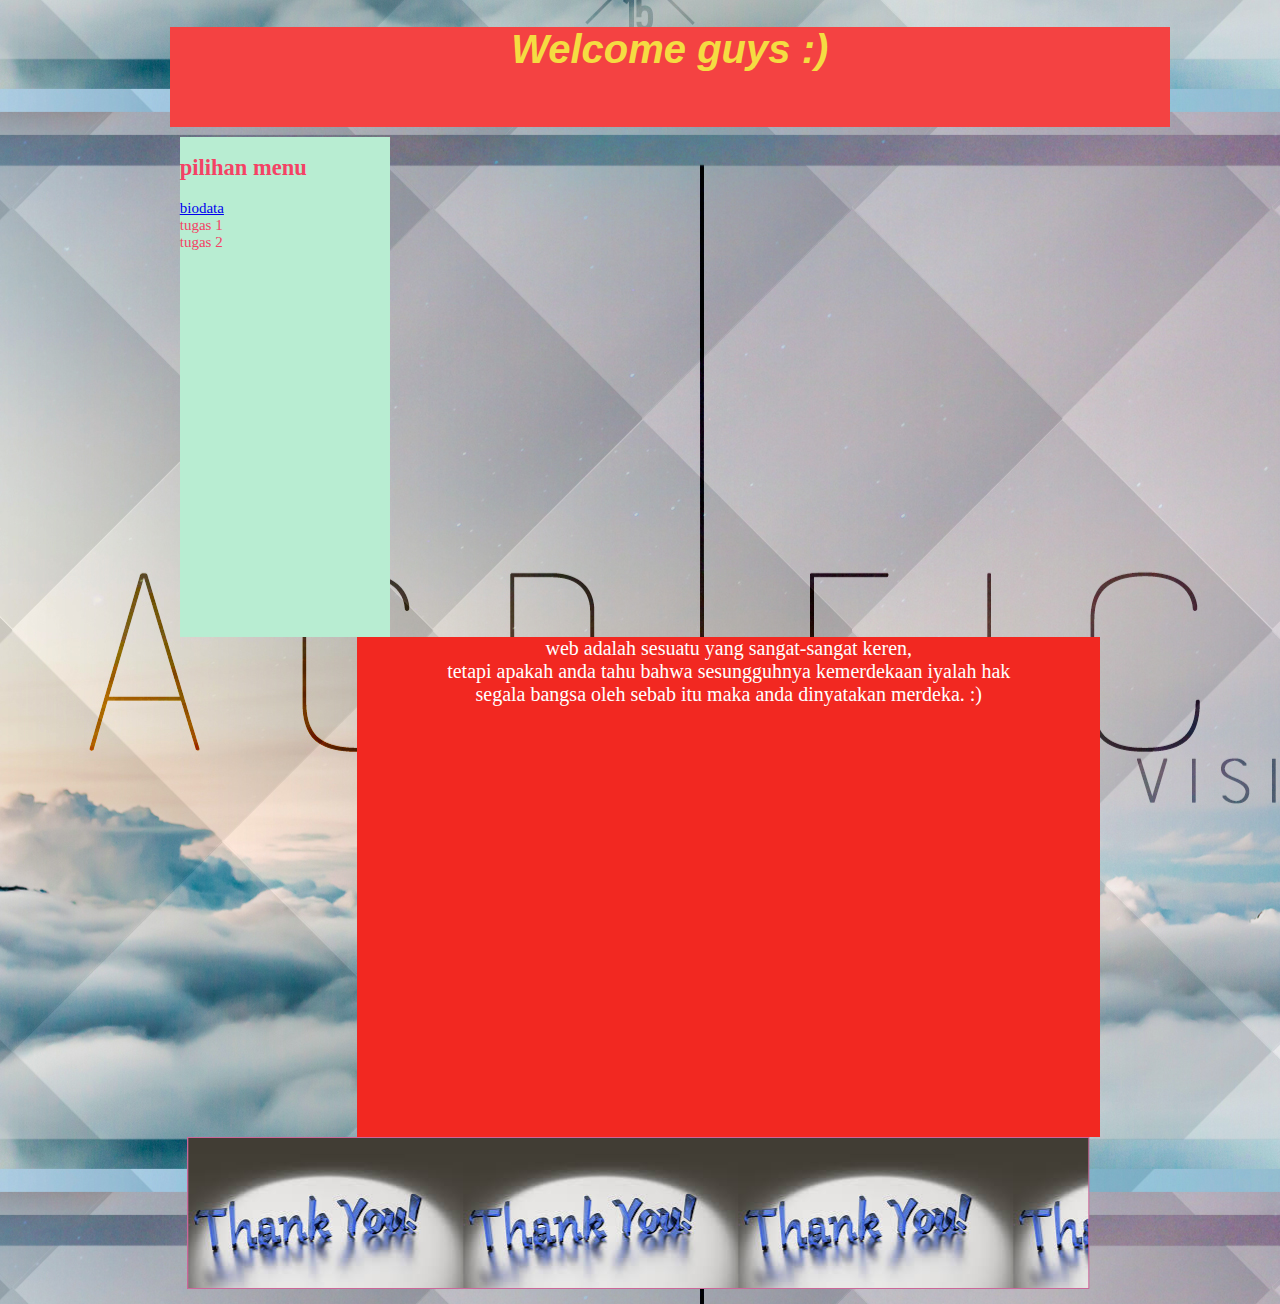
<file: firstweb/index.html>
<!DOCTYPE html>
<html>
  <head>
    <meta charset="utf-8">
    <title></title>
    <link rel="stylesheet" href="styleku.css">
  </head>
  <body>
    <div class="container">

    <div id="batas">
      <div class="containeratas">

    <div id="home">
      <h1>Welcome guys :)</h1>
    </div>
  </div>
  <div class="containerkiri">

    <div id="kiri">
      <h2>pilihan menu</h2>
      <a href="biodata.html"> biodata <br></a>
      tugas 1 <br>
      tugas 2 <br>
    </div>

  </div>
  <div class="containerisi">

<div id="isi">
  web adalah sesuatu yang sangat-sangat keren,<br>
  tetapi apakah anda tahu bahwa sesungguhnya kemerdekaan iyalah hak <br>
  segala bangsa oleh sebab itu maka anda dinyatakan merdeka. :)

</div>
</div>
<div class="containerbawah">
<marquee behavior="alternate">
<div class="wrapper">
<div class="slide-holder">
</div>
</div>
</marquee>
</div>

</div>

</div>
  </body>
</html>
</file>
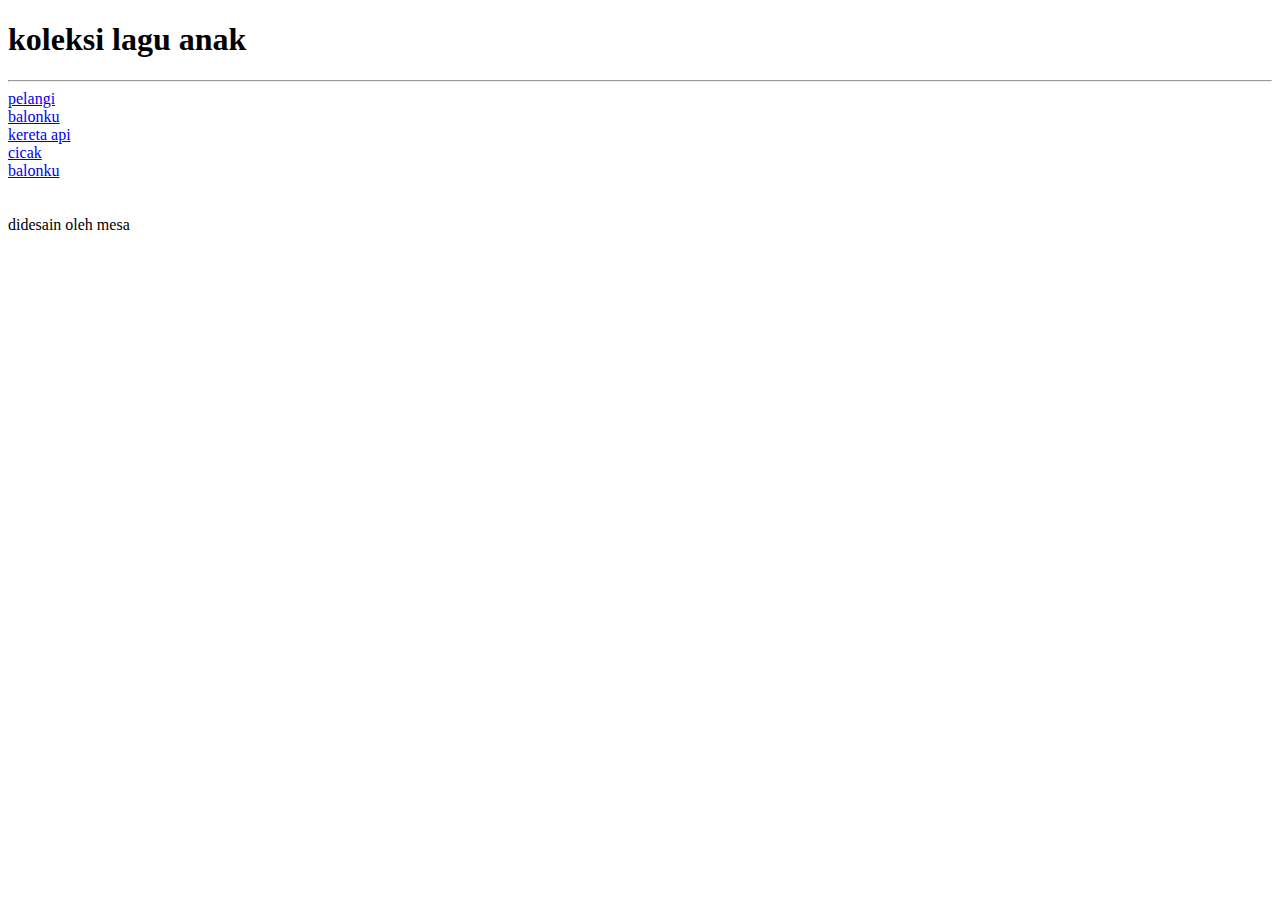
<file: tugas01/index.html>
<!DOCTYPE html>
<html>
  <head>
    <meta charset="utf-8">
    <title>lagu anak</title>
  </head>
  <body>
    <h1>koleksi lagu anak</h1>
    <hr>
    <a href="pelangi.html">pelangi</a> <br>
    <a href="balonku.html">balonku</a> <br>
    <a href="kereta.html">kereta api</a> <br>
    <a href="cicak.html">cicak</a> <br>
    <a href="lihatkebunku.html">balonku</a> <br>
    <br>
    <br>
    didesain oleh mesa



  </body>
</html>
</file>
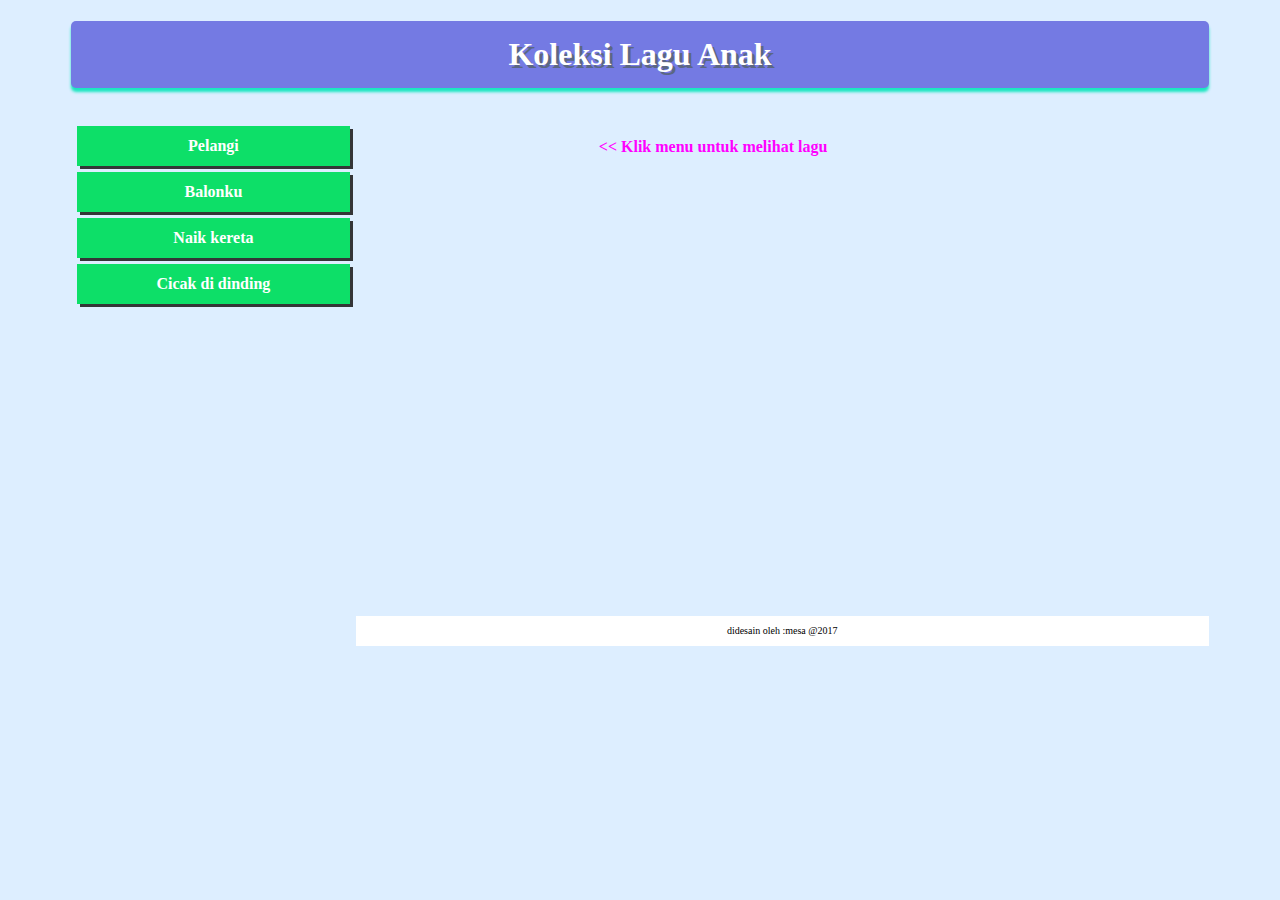
<file: tugas03/index.html>
<!DOCTYPE html>
<html>
  <head>
    <meta charset="utf-8">
    <title>Lagu anak</title>
  <link href="https://fonts.googleapis.com/css?family=Bitter|Bree+Serif|Concert+One|Josefin+Sans|Lora|Merriweather|Playfair+Display" rel="stylesheet">
    <link rel="stylesheet" href="style.css">
    <script type="text/javascript" src="js/jquery-3.2.1.min.js"></script>
  </head>
  <body>
    <div class="container">
      <h1 class="judulutama">Koleksi Lagu Anak</h1>
      <div class="sidemenu">
          <ul class="menu">
              <li> <a href="#" onclick="tampillagu('pelangi1')">Pelangi
                <span id="cpelangi1"></span>
              </a>
            </li>
              <li> <a href="#" onclick="tampillagu('balonku1')">Balonku
                <span id="cbalon1"></span>
              </a>
            </li>
              <li> <a href="#" onclick="tampillagu('naikkeretaapi1')">Naik kereta
                <span id="ckereta1"></span>
              </a>
            </li>
              <li> <a href="#" onclick="tampillagu('cicak1')">Cicak di dinding
                <span id="ckereta1"></span>
              </a>
            </li>
          </ul>
      </div>

      <div id="info">
        &lt;&lt; Klik menu untuk melihat lagu
      </div>
      <p id="date"></p>
    <p id="time"></p>

      <div class="content">
          <div class="bloklagu" id="pelangi1">

            <div class="boxgambar">
              <img class="gambarlagu" src="img/pelangi.jpg">
            </div>

            <h1 class="judullagu">
            <h1 class="pelangi2"> pelangi </h1>


            <p class="tekslagupelangi">
              pelangi-pelangi <br>
              alangka indahmu <br>
              merah-kuning-hijau <br>
              di langit yang biru <br>
              pelukismu agung <br>
              siapa gerangan <br>
              pelangi-pelangi <br>
              ciptaan Tuhan <br>
            </p>
          </div>

          <div class="bloklagu" id="balonku1">
            <div class="boxgambar">
                <img class="gambarlagu" src="img/balonku.jpg" >
            </div>
            <h1 class="judullagu">
              <h1 class="balonku2">balonku</h1>
            <p class="tekslagu">
              Balonku ada lima <br>
              Rupa-rupa warnanya <br>
              hijau-kuning-kelabu <br>
              merah muda dan biru <br>
              meletus balon hijau <br>
              hatiku sangat kacau <br>
              balonku tinggal empat <br>
              kupegang erat-erat <br>
            </p>
          </div>

          <div class="bloklagu" id="naikkeretaapi1">
            <div class="boxgambar">
                <img class="gambarlagu" src="img/naikkereta.jpg">
            </div>
            <h1 class="judullagu">
              <h1 class="naikkeretaapi2">naik kereta api</h1>
            <p class="tekslagu">
              Naik kereta api ... tut ... tut ... tut <br>
              Siapa hendak turut <br>
              Ke Bandung ... Surabaya <br>
              Bolehlah naik dengan percuma <br>
              Ayo temanku lekas naik <br>
              Keretaku tak berhenti lama <br>

              Cepat kretaku jalan ...tut...tut...tut <br>
              Banyak penumpang turut <br>
              K'retaku sudah penat <br>
              Karena beban terlalu berat <br>
              Di sinilah ada stasiun <br>
              Penumpang semua turun <br>
            </p>

          </div>



          <div class="bloklagu" id="cicak1">
            <div class="boxgambar">
                <img class="gambarlagu" src="img/cicak.jpg">
            </div>
            <h1 class="judullagu">
              <h1 class="cicak2">cicak di dinding</h1>
            <p class="tekslagu">
              Cicak-cicak di dinding <br>
              Diam diam merayap <br>
              Datang seekor nyamuk <br>
              Hap ... lalu ditangkap <br>
            </p>
          </div>

      <div id="copyright">
          didesain oleh :mesa @2017
      </div>

    </div>
    <script type="text/javascript" src="js/lagu.js"></script>
  </body>
</html>
</file>
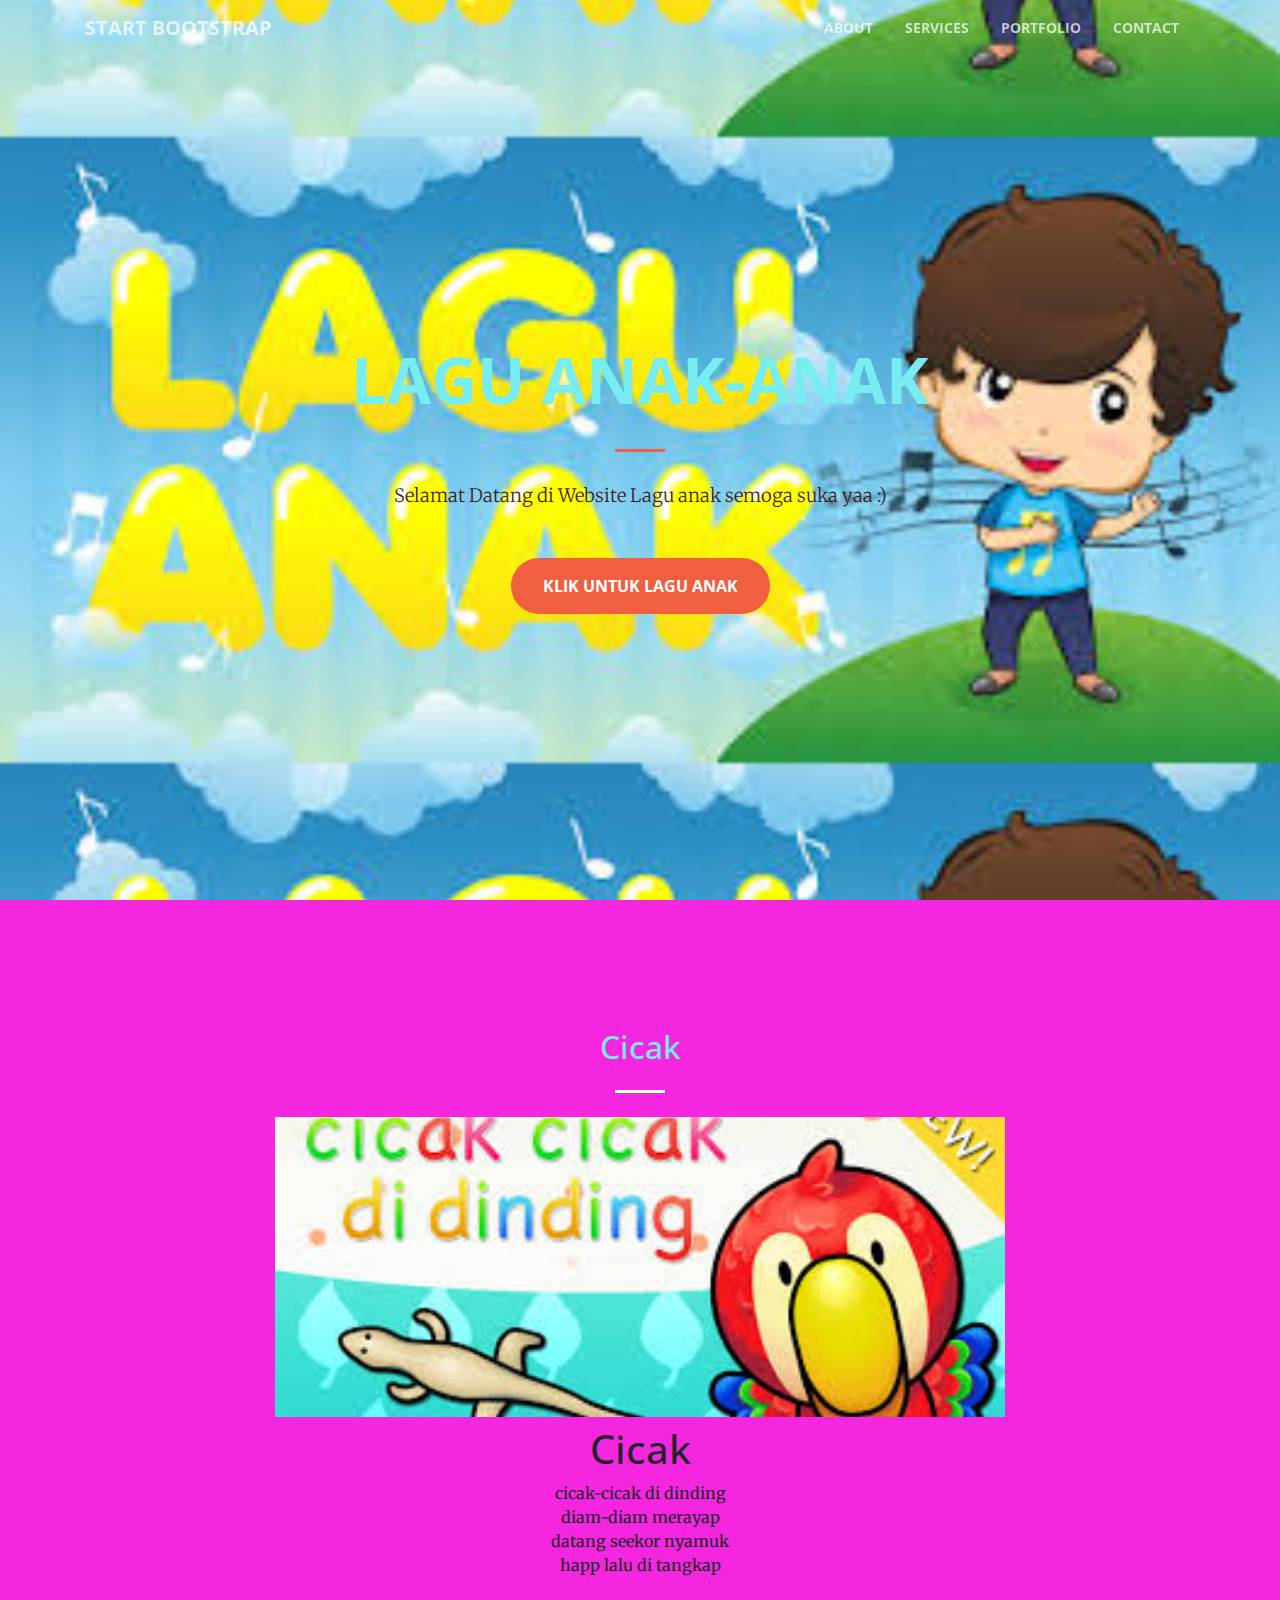
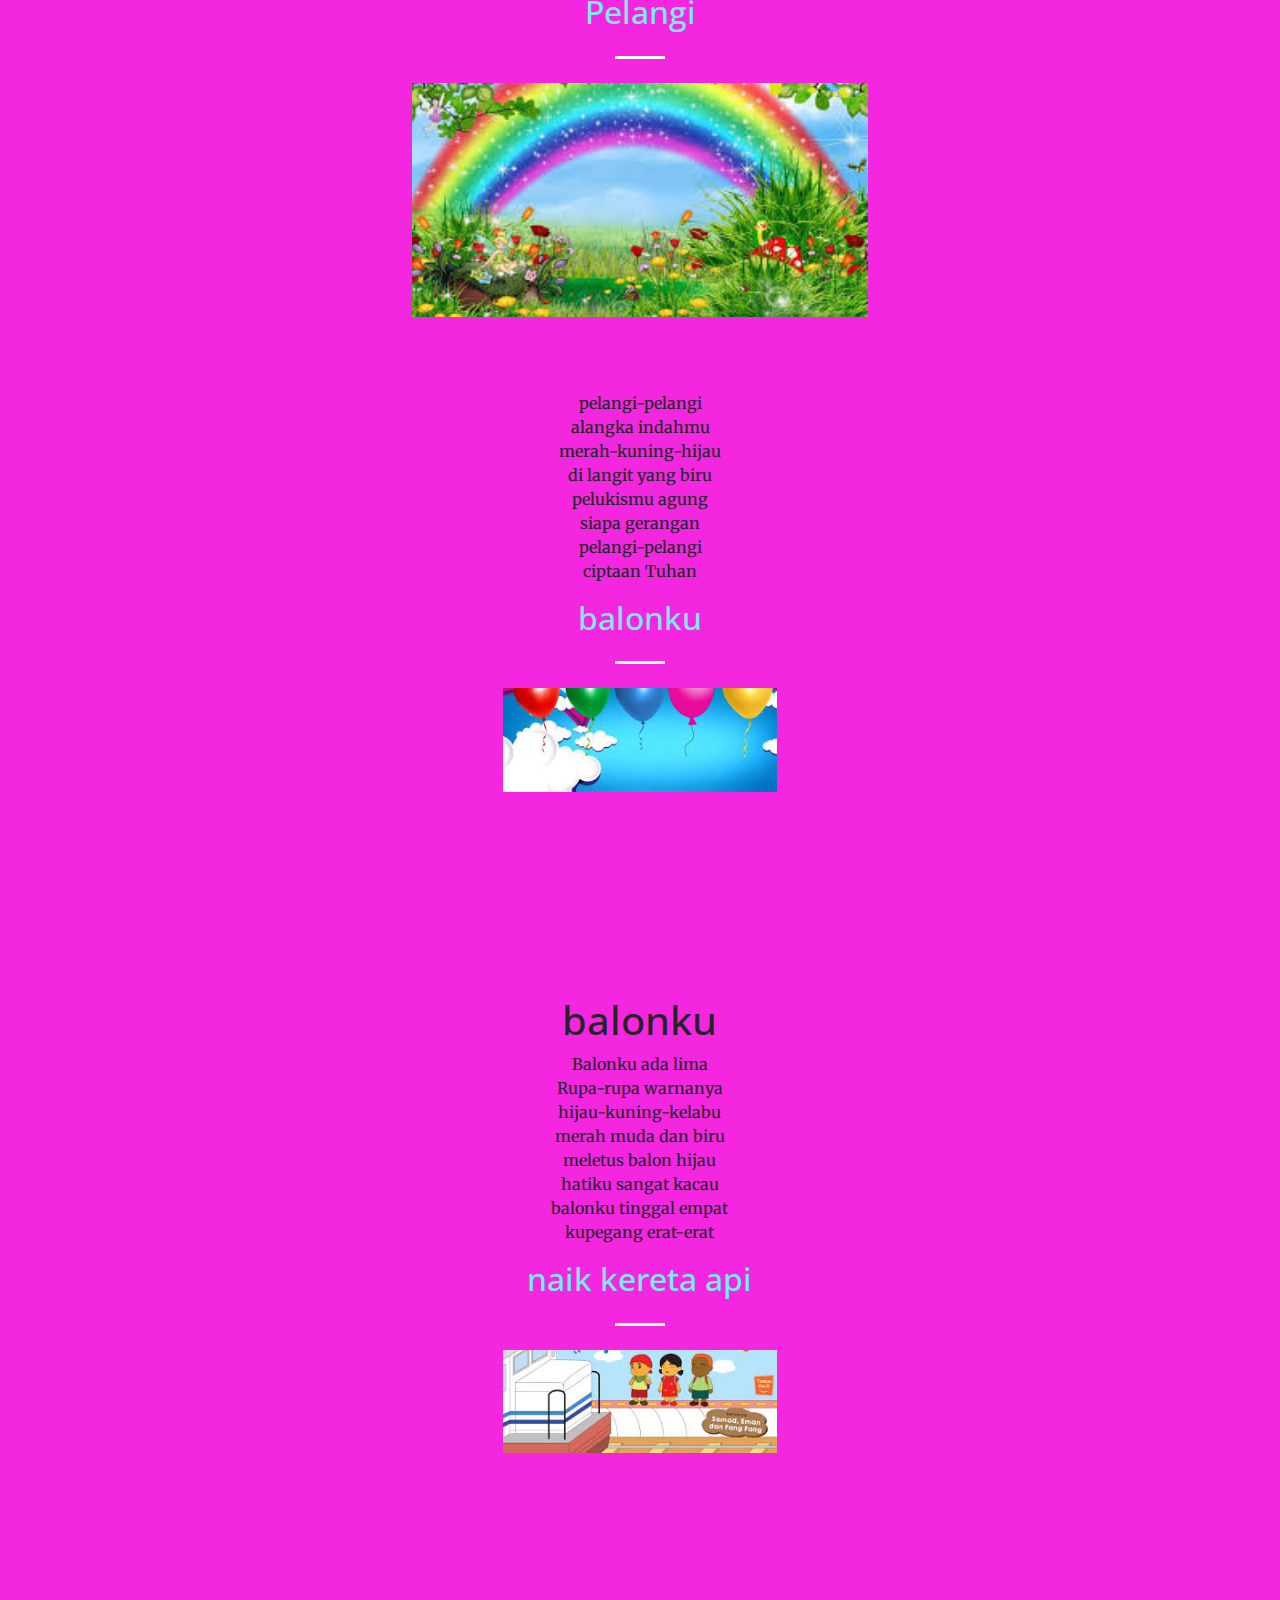
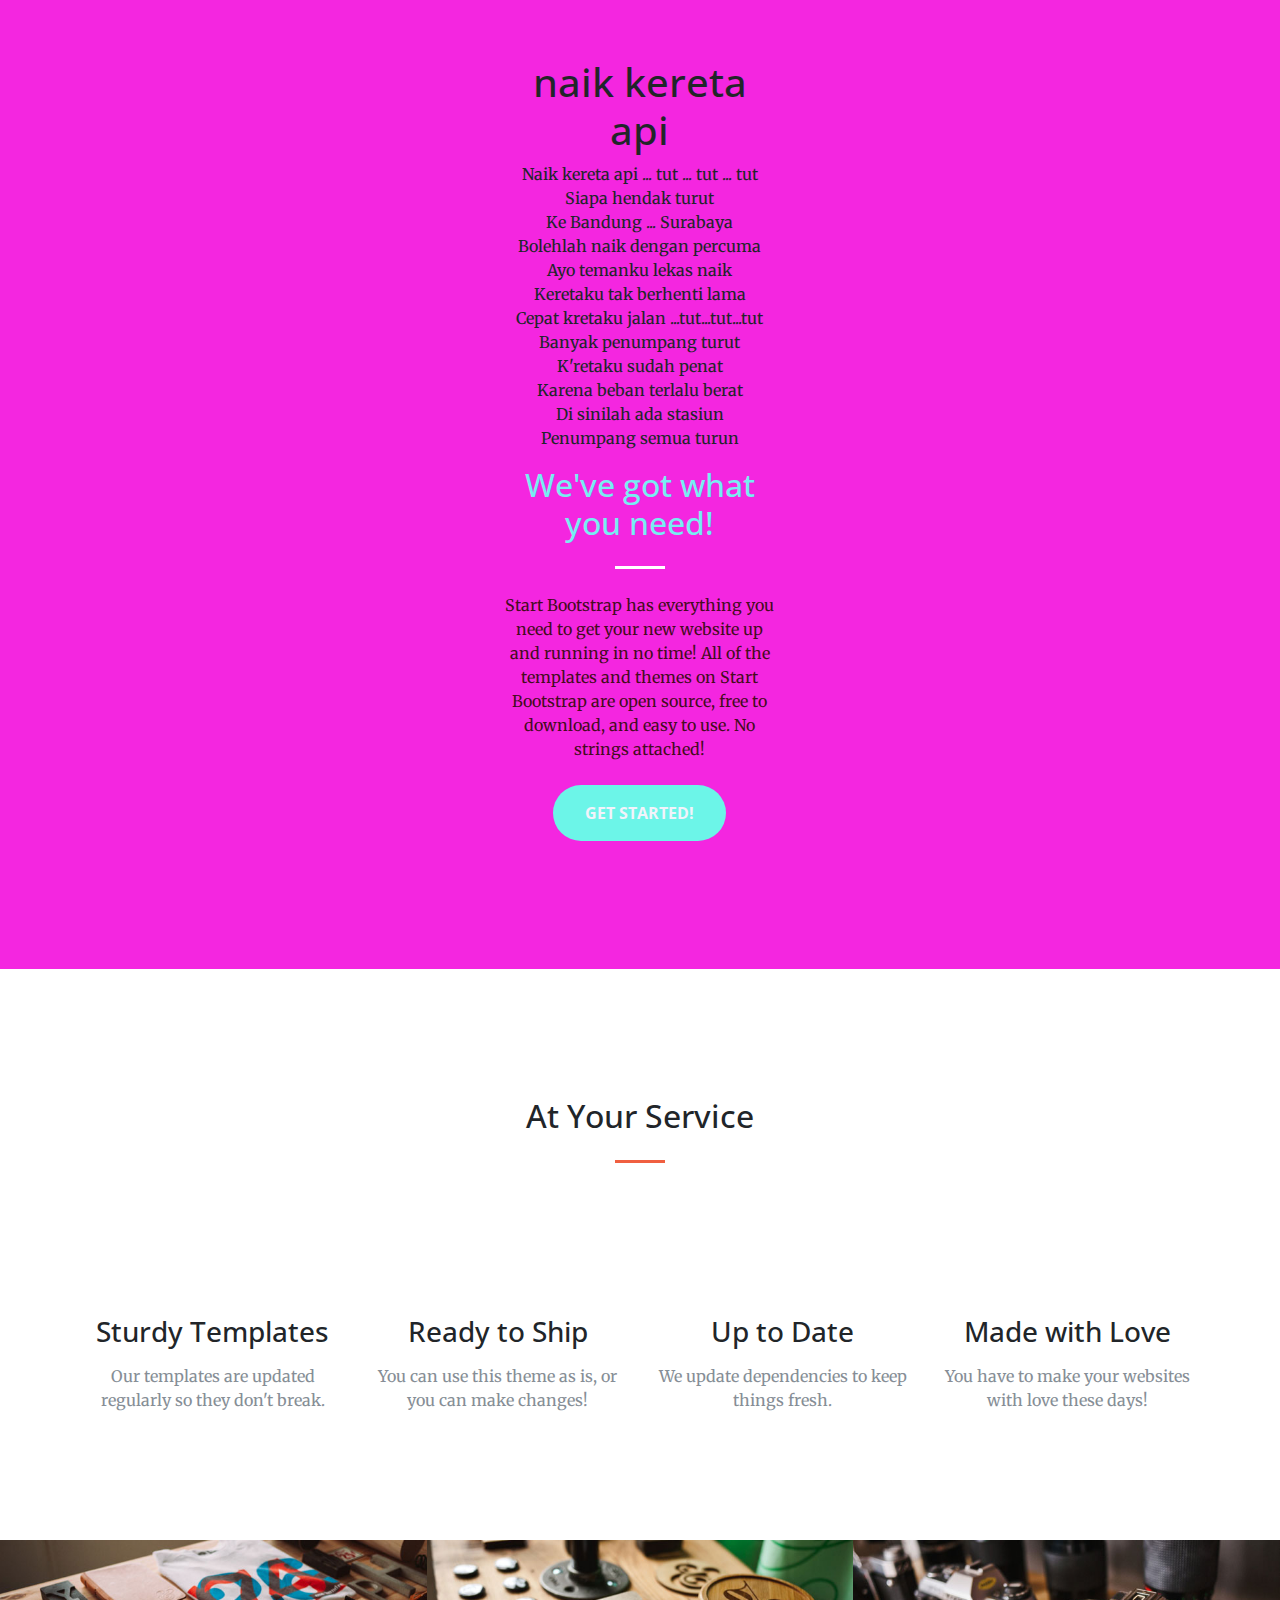
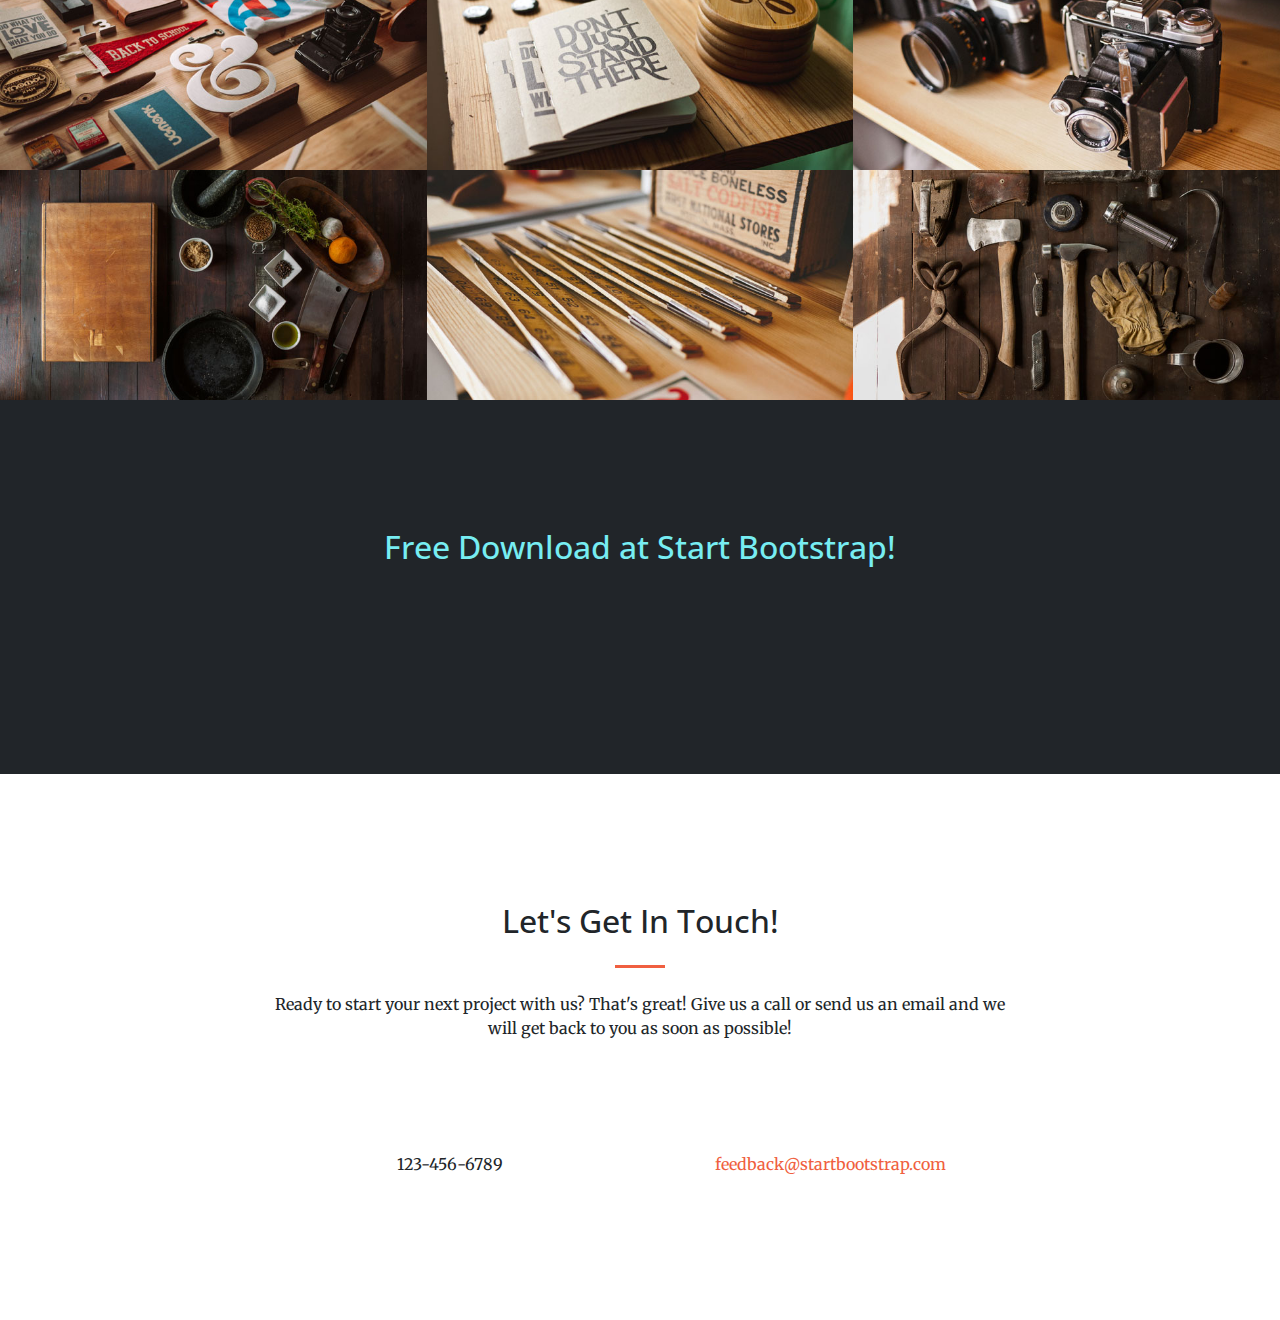
<file: tugas05/startbootstrap-creative-gh-pages/index.html>
<!DOCTYPE html>
<html lang="en">

  <head>

    <meta charset="utf-8">
    <meta name="viewport" content="width=device-width, initial-scale=1, shrink-to-fit=no">
    <meta name="description" content="">
    <meta name="author" content="">

    <title>Creative - Start Bootstrap Theme</title>

    <!-- Bootstrap core CSS -->
    <link href="vendor/bootstrap/css/bootstrap.min.css" rel="stylesheet">

    <!-- Custom fonts for this template -->
    <link href="vendor/font-awesome/css/font-awesome.min.css" rel="stylesheet" type="text/css">
    <link href='https://fonts.googleapis.com/css?family=Open+Sans:300italic,400italic,600italic,700italic,800italic,400,300,600,700,800' rel='stylesheet' type='text/css'>
    <link href='https://fonts.googleapis.com/css?family=Merriweather:400,300,300italic,400italic,700,700italic,900,900italic' rel='stylesheet' type='text/css'>

    <!-- Plugin CSS -->
    <link href="vendor/magnific-popup/magnific-popup.css" rel="stylesheet">

    <!-- Custom styles for this template -->
    <link href="css/creative.min.css" rel="stylesheet">
    <link rel="stylesheet" href="css/customize.css">

  </head>

  <body id="page-top">

    <!-- Navigation -->
    <nav class="navbar navbar-expand-lg navbar-light fixed-top" id="mainNav">
      <div class="container">
        <a class="navbar-brand js-scroll-trigger" href="#page-top">Start Bootstrap</a>
        <button class="navbar-toggler navbar-toggler-right" type="button" data-toggle="collapse" data-target="#navbarResponsive" aria-controls="navbarResponsive" aria-expanded="false" aria-label="Toggle navigation">
          <span class="navbar-toggler-icon"></span>
        </button>
        <div class="collapse navbar-collapse" id="navbarResponsive">
          <ul class="navbar-nav ml-auto">
            <li class="nav-item">
              <a class="nav-link js-scroll-trigger" href="#about">About</a>
            </li>
            <li class="nav-item">
              <a class="nav-link js-scroll-trigger" href="#services">Services</a>
            </li>
            <li class="nav-item">
              <a class="nav-link js-scroll-trigger" href="#portfolio">Portfolio</a>
            </li>
            <li class="nav-item">
              <a class="nav-link js-scroll-trigger" href="#contact">Contact</a>
            </li>
          </ul>
        </div>
      </div>
    </nav>

    <header class="masthead text-center text-white d-flex">
      <div class="container my-auto">
        <div class="row">
          <div class="col-lg-10 mx-auto">
            <h1 class="text-uppercase">
              <strong>Lagu Anak-anak</strong>
            </h1>
            <hr>
          </div>
          <div class="col-lg-8 mx-auto">
            <p class="text-faded mb-5">Selamat Datang di Website Lagu anak
            semoga suka yaa :)</p>
            <a class="btn btn-primary btn-xl js-scroll-trigger" href="#about">klik untuk lagu anak</a>
          </div>
        </div>
      </div>
    </header>

    <section class="bg-primary" id="about">
      <div class="container">
        <div class="row">

          <div class="col-lg-8 mx-auto text-center">
            <h2 class="section-heading text-white"> Cicak </h2>
            <hr class="light my-4">
            <div class="bloklagu" id="cicak">

              <div class="boxgambar">
                <img class="gambarlagu" src="img/cicak.jpg">
              </div>

              <h1 class="judullagu">
              <h1 class="cicak"> Cicak </h1>
            <p class="tekslagu">
              cicak-cicak di dinding <br>
              diam-diam merayap <br>
              datang seekor nyamuk <br>
              happ lalu di tangkap <br>

            </p>
          </div>

          <div class="col-lg-8 mx-auto text-center">
            <h2 class="section-heading text-white"> Pelangi </h2>
            <hr class="light my-4">
            <div class="bloklagu" id="pelangi">

              <div class="boxgambar">
                <img class="gambarlagu" src="img/pelangi.jpg">
              </div>

              <h1 class="judullagu">
              <h1 class="pelangi"> </h1>
              <p class="tekslagupelangi">
                pelangi-pelangi <br>
                alangka indahmu <br>
                merah-kuning-hijau <br>
                di langit yang biru <br>
                pelukismu agung <br>
                siapa gerangan <br>
                pelangi-pelangi <br>
                ciptaan Tuhan <br>
            </p>
          </div>
          <div class="col-lg-8 mx-auto text-center">
            <h2 class="section-heading text-white"> balonku </h2>
            <hr class="light my-4">
            <div class="bloklagu" id="balonku1">
              <div class="boxgambar">
                  <img class="gambarlagu" src="img/balonku.jpg" >
              </div>
              <h1 class="judullagu">
                <h1 class="balonku2">balonku</h1>
              <p class="tekslagu">
                Balonku ada lima <br>
                Rupa-rupa warnanya <br>
                hijau-kuning-kelabu <br>
                merah muda dan biru <br>
                meletus balon hijau <br>
                hatiku sangat kacau <br>
                balonku tinggal empat <br>
                kupegang erat-erat <br>
              </p>
            </div>
          </div>
          <div class="col-lg-8 mx-auto text-center">
            <h2 class="section-heading text-white"> naik kereta api</h2>
            <hr class="light my-4">
            <div class="bloklagu" id="naikkeretaapi1">
              <div class="boxgambar">
                  <img class="gambarlagu" src="img/naikkereta.jpg">
              </div>
              <h1 class="judullagu">
                <h1 class="naikkeretaapi2">naik kereta api</h1>
              <p class="tekslagu">
                Naik kereta api ... tut ... tut ... tut <br>
                Siapa hendak turut <br>
                Ke Bandung ... Surabaya <br>
                Bolehlah naik dengan percuma <br>
                Ayo temanku lekas naik <br>
                Keretaku tak berhenti lama <br>

                Cepat kretaku jalan ...tut...tut...tut <br>
                Banyak penumpang turut <br>
                K'retaku sudah penat <br>
                Karena beban terlalu berat <br>
                Di sinilah ada stasiun <br>
                Penumpang semua turun <br>
              </p>

            </div>
          </div>



          <div class="col-lg-8 mx-auto text-center">
            <h2 class="section-heading text-white">We've got what you need!</h2>
            <hr class="light my-4">
            <p class="text-faded mb-4">Start Bootstrap has everything you need to get your new website up and running in no time! All of the templates and themes on Start Bootstrap are open source, free to download, and easy to use. No strings attached!</p>
            <a class="btn btn-light btn-xl js-scroll-trigger" href="#services">Get Started!</a>
          </div>
        </div>
      </div>
    </section>

    <section id="services">
      <div class="container">
        <div class="row">
          <div class="col-lg-12 text-center">
            <h2 class="section-heading">At Your Service</h2>
            <hr class="my-4">
          </div>
        </div>
      </div>
      <div class="container">
        <div class="row">
          <div class="col-lg-3 col-md-6 text-center">
            <div class="service-box mt-5 mx-auto">
              <i class="fa fa-4x fa-diamond text-primary mb-3 sr-icons"></i>
              <h3 class="mb-3">Sturdy Templates</h3>
              <p class="text-muted mb-0">Our templates are updated regularly so they don't break.</p>
            </div>
          </div>
          <div class="col-lg-3 col-md-6 text-center">
            <div class="service-box mt-5 mx-auto">
              <i class="fa fa-4x fa-paper-plane text-primary mb-3 sr-icons"></i>
              <h3 class="mb-3">Ready to Ship</h3>
              <p class="text-muted mb-0">You can use this theme as is, or you can make changes!</p>
            </div>
          </div>
          <div class="col-lg-3 col-md-6 text-center">
            <div class="service-box mt-5 mx-auto">
              <i class="fa fa-4x fa-newspaper-o text-primary mb-3 sr-icons"></i>
              <h3 class="mb-3">Up to Date</h3>
              <p class="text-muted mb-0">We update dependencies to keep things fresh.</p>
            </div>
          </div>
          <div class="col-lg-3 col-md-6 text-center">
            <div class="service-box mt-5 mx-auto">
              <i class="fa fa-4x fa-heart text-primary mb-3 sr-icons"></i>
              <h3 class="mb-3">Made with Love</h3>
              <p class="text-muted mb-0">You have to make your websites with love these days!</p>
            </div>
          </div>
        </div>
      </div>
    </section>

    <section class="p-0" id="portfolio">
      <div class="container-fluid p-0">
        <div class="row no-gutters popup-gallery">
          <div class="col-lg-4 col-sm-6">
            <a class="portfolio-box" href="img/portfolio/fullsize/1.jpg">
              <img class="img-fluid" src="img/portfolio/thumbnails/1.jpg" alt="">
              <div class="portfolio-box-caption">
                <div class="portfolio-box-caption-content">
                  <div class="project-category text-faded">
                    Category
                  </div>
                  <div class="project-name">
                    Project Name
                  </div>
                </div>
              </div>
            </a>
          </div>
          <div class="col-lg-4 col-sm-6">
            <a class="portfolio-box" href="img/portfolio/fullsize/2.jpg">
              <img class="img-fluid" src="img/portfolio/thumbnails/2.jpg" alt="">
              <div class="portfolio-box-caption">
                <div class="portfolio-box-caption-content">
                  <div class="project-category text-faded">
                    Category
                  </div>
                  <div class="project-name">
                    Project Name
                  </div>
                </div>
              </div>
            </a>
          </div>
          <div class="col-lg-4 col-sm-6">
            <a class="portfolio-box" href="img/portfolio/fullsize/3.jpg">
              <img class="img-fluid" src="img/portfolio/thumbnails/3.jpg" alt="">
              <div class="portfolio-box-caption">
                <div class="portfolio-box-caption-content">
                  <div class="project-category text-faded">
                    Category
                  </div>
                  <div class="project-name">
                    Project Name
                  </div>
                </div>
              </div>
            </a>
          </div>
          <div class="col-lg-4 col-sm-6">
            <a class="portfolio-box" href="img/portfolio/fullsize/4.jpg">
              <img class="img-fluid" src="img/portfolio/thumbnails/4.jpg" alt="">
              <div class="portfolio-box-caption">
                <div class="portfolio-box-caption-content">
                  <div class="project-category text-faded">
                    Category
                  </div>
                  <div class="project-name">
                    Project Name
                  </div>
                </div>
              </div>
            </a>
          </div>
          <div class="col-lg-4 col-sm-6">
            <a class="portfolio-box" href="img/portfolio/fullsize/5.jpg">
              <img class="img-fluid" src="img/portfolio/thumbnails/5.jpg" alt="">
              <div class="portfolio-box-caption">
                <div class="portfolio-box-caption-content">
                  <div class="project-category text-faded">
                    Category
                  </div>
                  <div class="project-name">
                    Project Name
                  </div>
                </div>
              </div>
            </a>
          </div>
          <div class="col-lg-4 col-sm-6">
            <a class="portfolio-box" href="img/portfolio/fullsize/6.jpg">
              <img class="img-fluid" src="img/portfolio/thumbnails/6.jpg" alt="">
              <div class="portfolio-box-caption">
                <div class="portfolio-box-caption-content">
                  <div class="project-category text-faded">
                    Category
                  </div>
                  <div class="project-name">
                    Project Name
                  </div>
                </div>
              </div>
            </a>
          </div>
        </div>
      </div>
    </section>

    <section class="bg-dark text-white">
      <div class="container text-center">
        <h2 class="mb-4">Free Download at Start Bootstrap!</h2>
        <a class="btn btn-light btn-xl sr-button" href="http://startbootstrap.com/template-overviews/creative/">Download Now!</a>
      </div>
    </section>

    <section id="contact">
      <div class="container">
        <div class="row">
          <div class="col-lg-8 mx-auto text-center">
            <h2 class="section-heading">Let's Get In Touch!</h2>
            <hr class="my-4">
            <p class="mb-5">Ready to start your next project with us? That's great! Give us a call or send us an email and we will get back to you as soon as possible!</p>
          </div>
        </div>
        <div class="row">
          <div class="col-lg-4 ml-auto text-center">
            <i class="fa fa-phone fa-3x mb-3 sr-contact"></i>
            <p>123-456-6789</p>
          </div>
          <div class="col-lg-4 mr-auto text-center">
            <i class="fa fa-envelope-o fa-3x mb-3 sr-contact"></i>
            <p>
              <a href="mailto:your-email@your-domain.com">feedback@startbootstrap.com</a>
            </p>
          </div>
        </div>
      </div>
    </section>

    <!-- Bootstrap core JavaScript -->
    <script src="vendor/jquery/jquery.min.js"></script>
    <script src="vendor/bootstrap/js/bootstrap.bundle.min.js"></script>

    <!-- Plugin JavaScript -->
    <script src="vendor/jquery-easing/jquery.easing.min.js"></script>
    <script src="vendor/scrollreveal/scrollreveal.min.js"></script>
    <script src="vendor/magnific-popup/jquery.magnific-popup.min.js"></script>

    <!-- Custom scripts for this template -->
    <script src="js/creative.min.js"></script>

  </body>

</html>
</file>
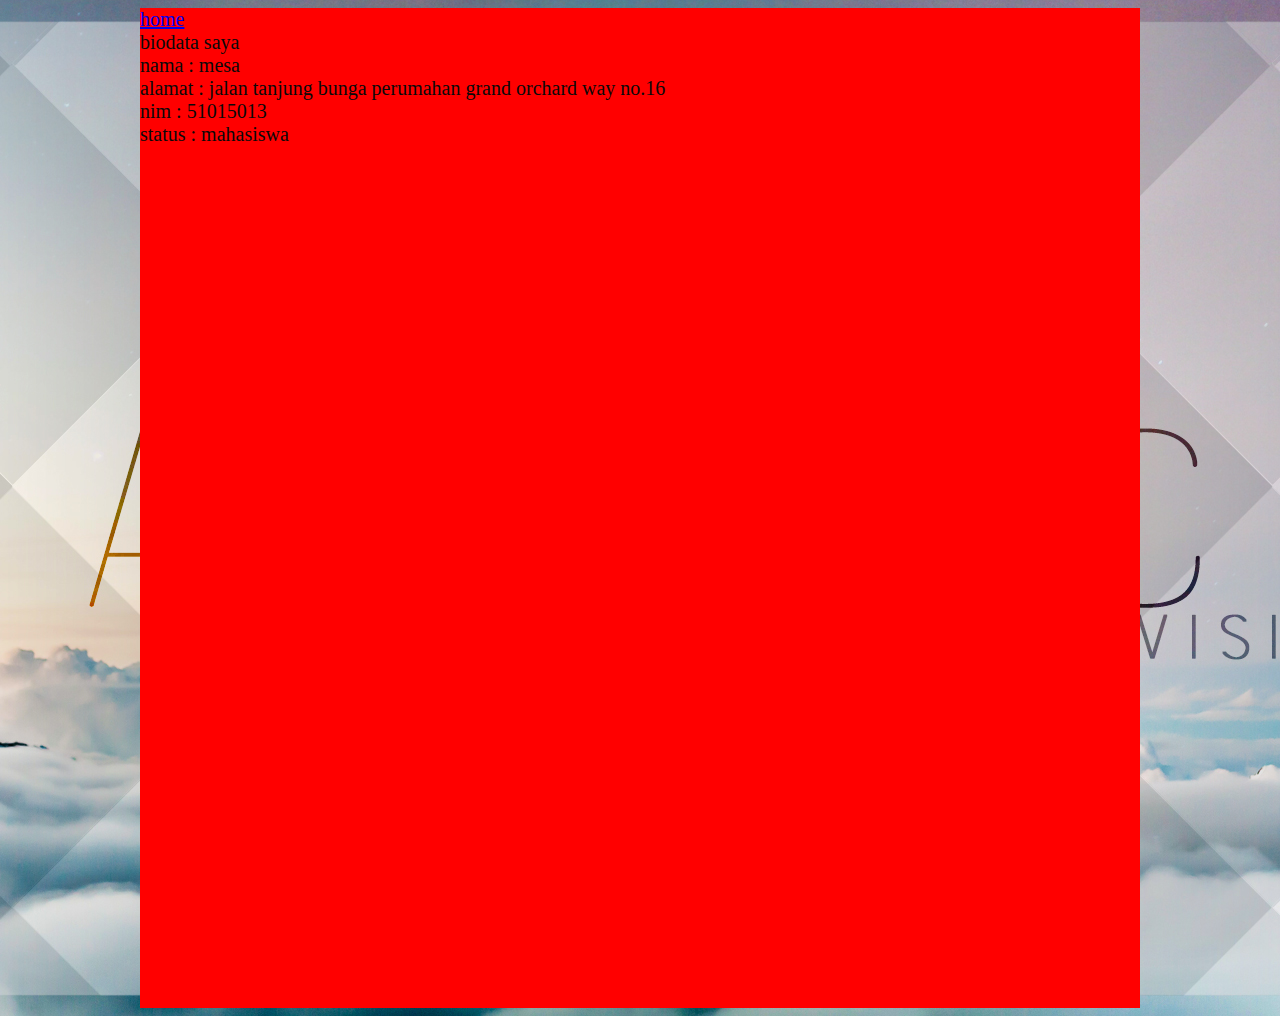
<file: firstweb/biodata.html>
<!DOCTYPE html>
<html>
  <head>
    <meta charset="utf-8">
    <title>biodata</title>
    <link rel="stylesheet" href="styleku.css">
  </head>
  <body>
    <div id="biodata">
    <a href="index.html">home <br></a>
  biodata saya <br>
  nama : mesa <br>
  alamat : jalan tanjung bunga perumahan grand orchard way no.16 <br>
  nim : 51015013 <br>
  status : mahasiswa <br>
</div>


  </body>
</html>
</file>
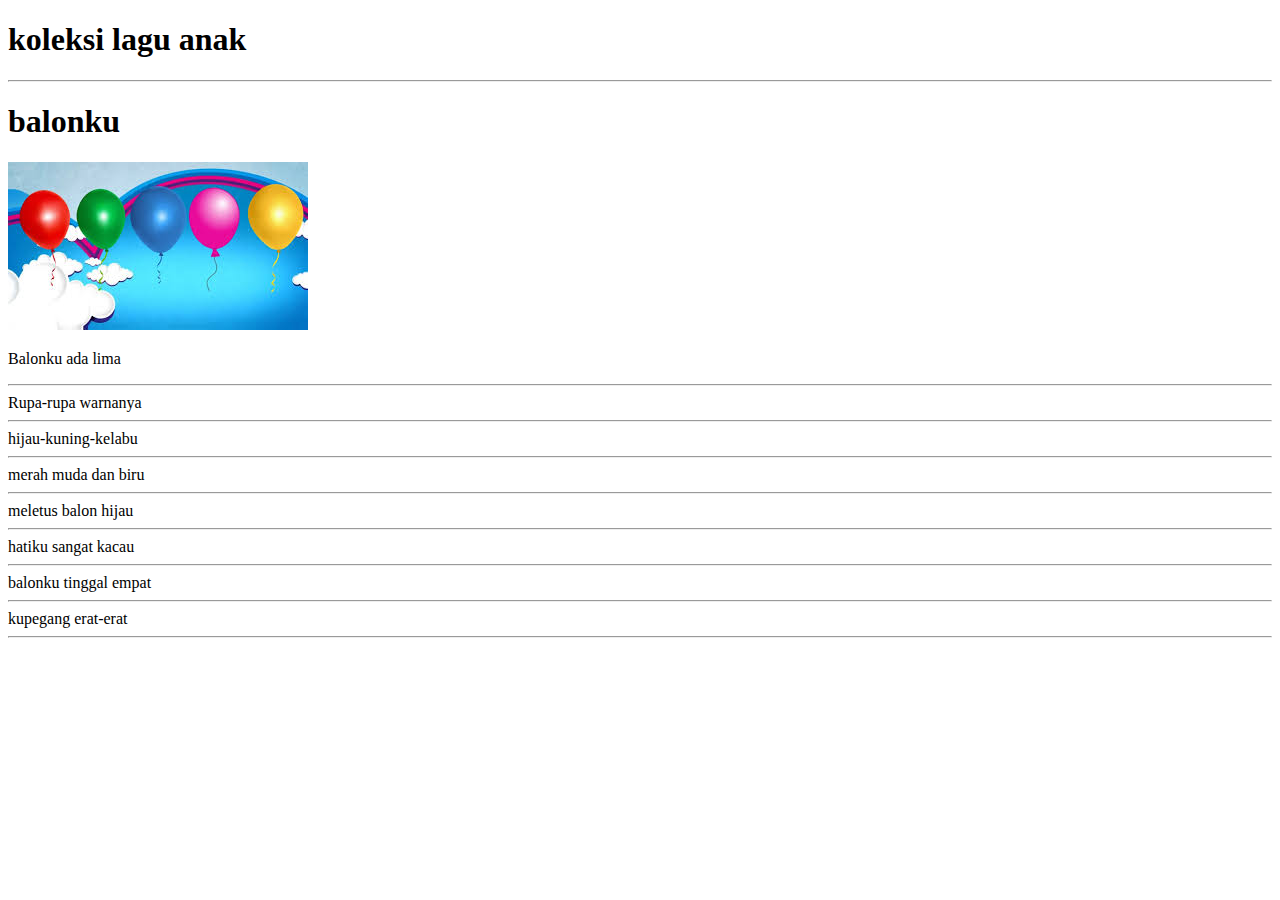
<file: tugas01/balonku.html>
<!DOCTYPE html>
<html>
  <head>
    <meta charset="utf-8">
    <title>lagu anak</title>
  </head>
  <body>
    <h1>koleksi lagu anak</h1>
    <hr>
    <h1>balonku</h1>
    <img src="img/balonku.jpg">
    <p class="lagu">
      Balonku ada lima <hr>
      Rupa-rupa warnanya <hr>
      hijau-kuning-kelabu <hr>
      merah muda dan biru <hr>
      meletus balon hijau <hr>
      hatiku sangat kacau <hr>
      balonku tinggal empat <hr>
      kupegang erat-erat <hr>

    </p>
  </body>
</html>
</file>
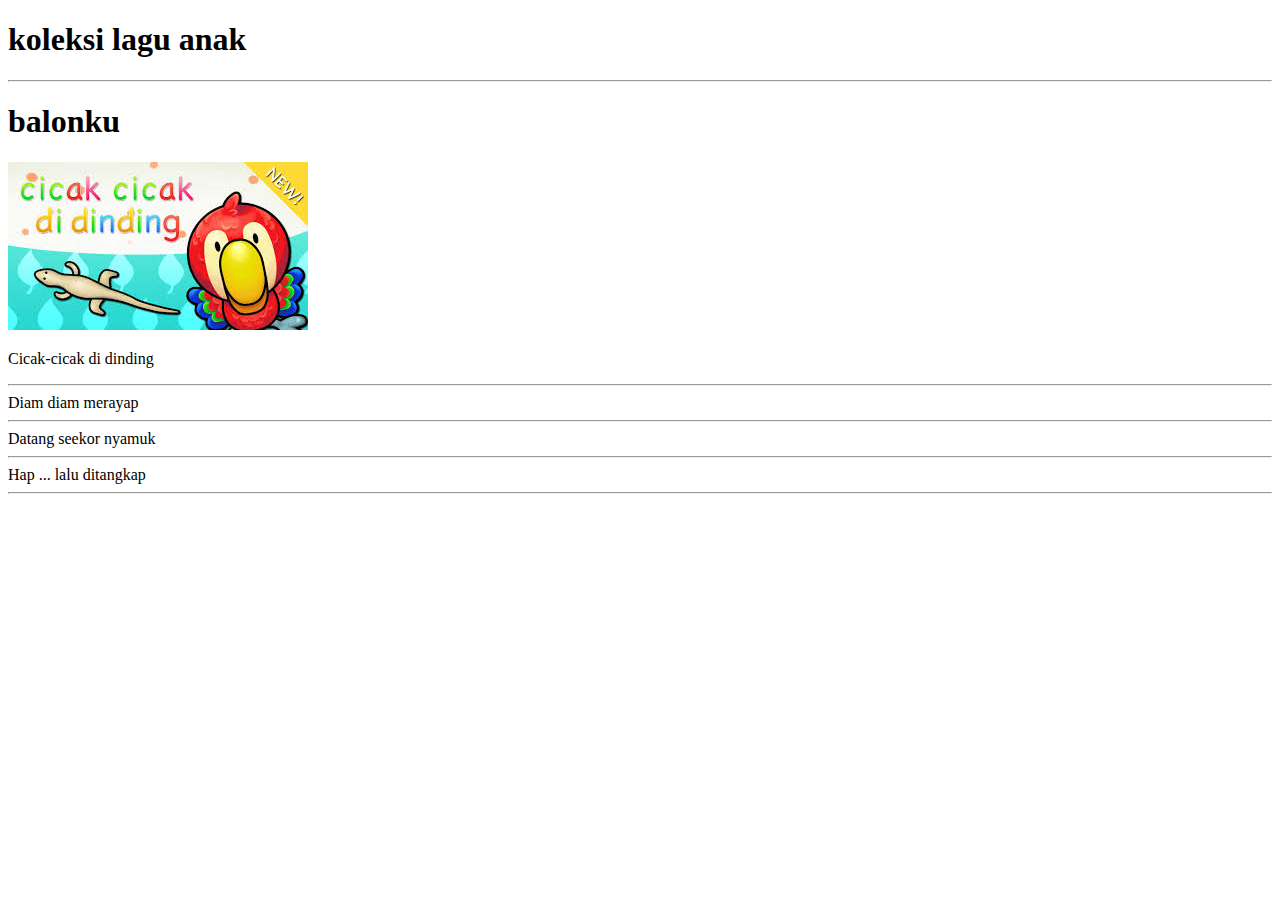
<file: tugas01/cicak.html>
<!DOCTYPE html>
<html>
  <head>
    <meta charset="utf-8">
    <title>lagu anak</title>
  </head>
  <body>
    <h1>koleksi lagu anak</h1>
    <hr>
    <h1>balonku</h1>
    <img src="img/cicak.jpg">
    <p class="lagu">
      Cicak-cicak di dinding <hr>
      Diam diam merayap <hr>
      Datang seekor nyamuk <hr>
      Hap ... lalu ditangkap <hr>

    </p>
  </body>
</html>
</file>
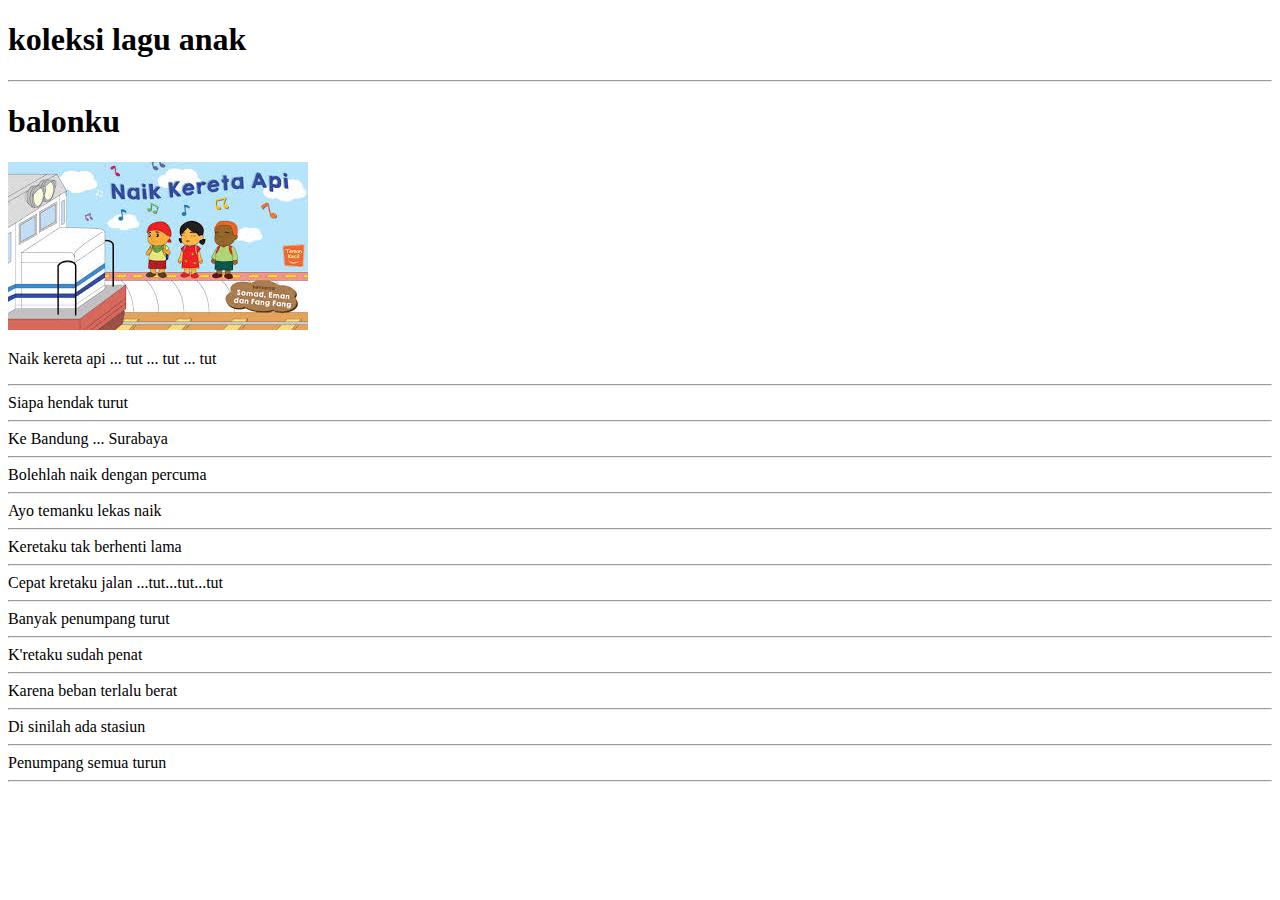
<file: tugas01/kereta.html>
<!DOCTYPE html>
<html>
  <head>
    <meta charset="utf-8">
    <title>lagu anak</title>
  </head>
  <body>
    <h1>koleksi lagu anak</h1>
    <hr>
    <h1>balonku</h1>
    <img src="img/naikkereta.jpg">
    <p class="lagu">
      Naik kereta api ... tut ... tut ... tut <hr>
      Siapa hendak turut <hr>
      Ke Bandung ... Surabaya <hr>
      Bolehlah naik dengan percuma <hr>
      Ayo temanku lekas naik <hr>
      Keretaku tak berhenti lama <hr>

      Cepat kretaku jalan ...tut...tut...tut <hr>
      Banyak penumpang turut <hr>
      K'retaku sudah penat <hr>
      Karena beban terlalu berat <hr>
      Di sinilah ada stasiun <hr>
      Penumpang semua turun <hr>

    </p>
  </body>
</html>
</file>
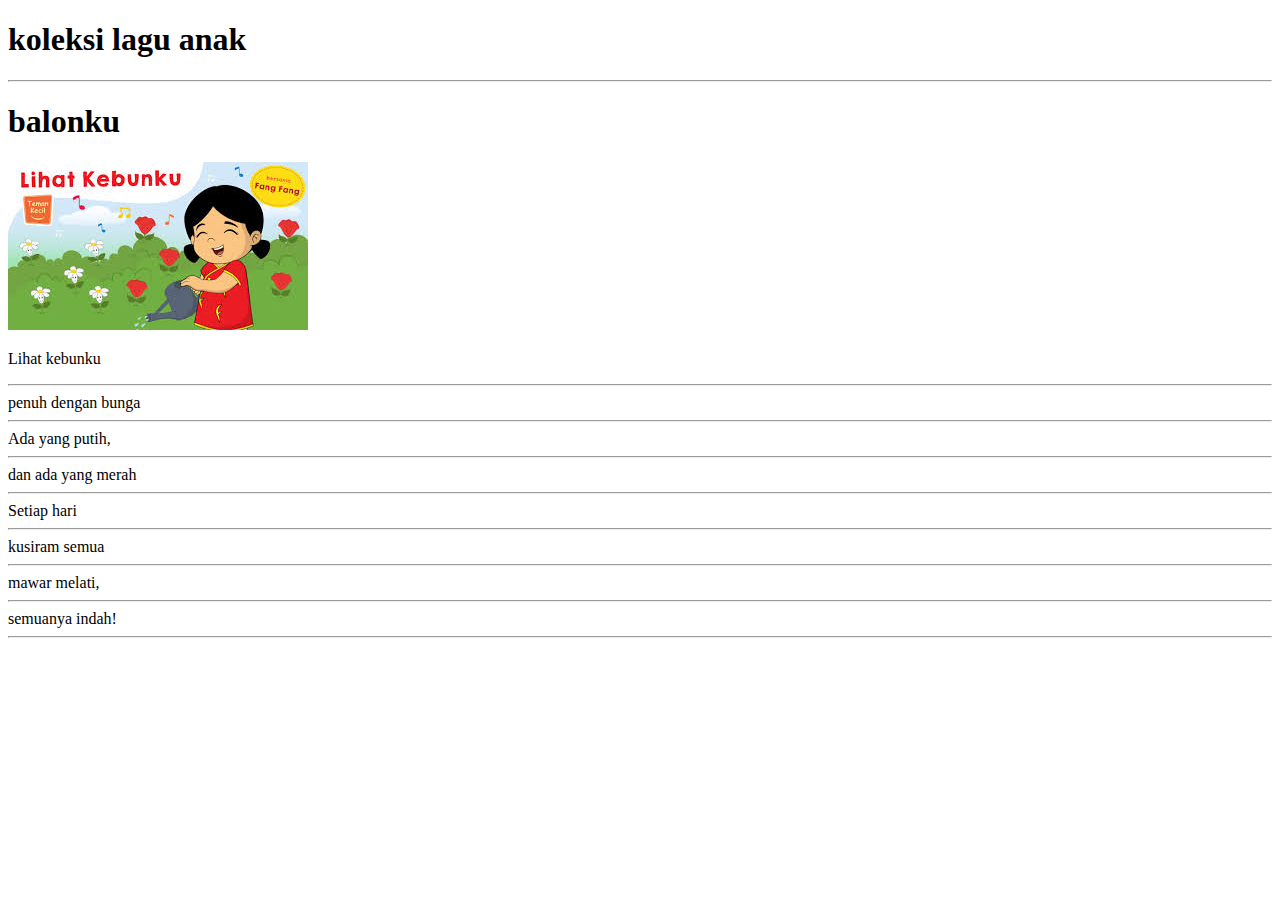
<file: tugas01/lihatkebunku.html>
<!DOCTYPE html>
<html>
  <head>
    <meta charset="utf-8">
    <title>lagu anak</title>
  </head>
  <body>
    <h1>koleksi lagu anak</h1>
    <hr>
    <h1>balonku</h1>
    <img src="img/lihatkebunku.png">
    <p class="lagu">
      Lihat kebunku <hr>
      penuh dengan bunga <hr>
      Ada yang putih, <hr>
      dan ada yang merah <hr>
      Setiap hari <hr>
      kusiram semua <hr>
      mawar melati, <hr>
      semuanya indah! <hr>

    </p>
  </body>
</html>
</file>
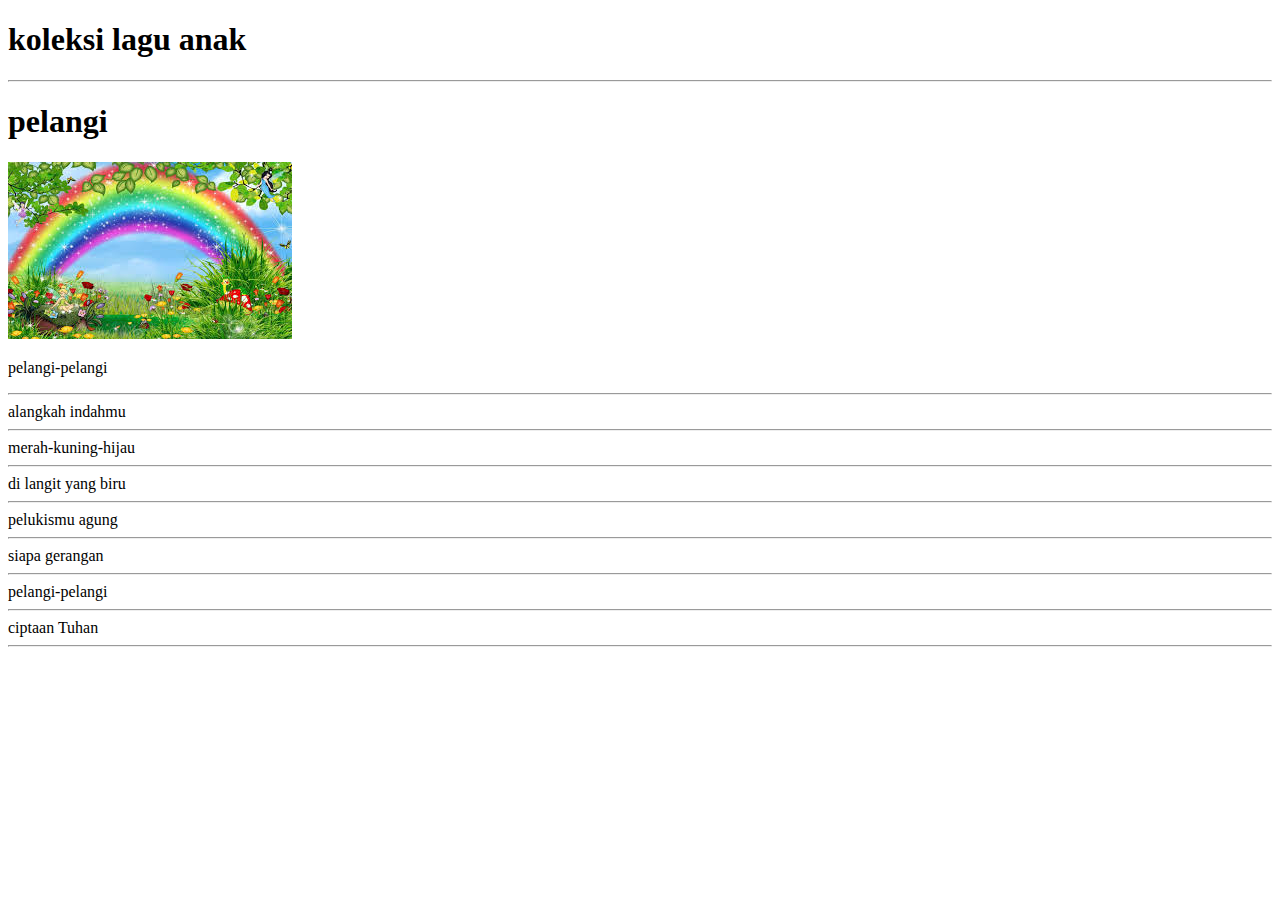
<file: tugas01/pelangi.html>
<!DOCTYPE html>
<html>
  <head>
    <meta charset="utf-8">
    <title>lagu anak</title>
  </head>
  <body>
    <h1>koleksi lagu anak</h1>
    <hr>
    <h1>pelangi</h1>
    <img src="img/pelangi.jpg">
    <p class="lagu">
      pelangi-pelangi <hr>
      alangkah indahmu <hr>
      merah-kuning-hijau <hr>
      di langit yang biru <hr>
      pelukismu agung <hr>
      siapa gerangan <hr>
      pelangi-pelangi <hr>
      ciptaan Tuhan <hr>

    </p>
  </body>
</html>
</file>
<file: firstweb/styleku.css>
body
{
background-position: center;
background-image:url("1.jpg");
font-size: 20px;
text-align: center;
}
#batas
{
width: 75%;
margin: auto;


}
.container
{
margin-left: 5px;
margin-right: 5px;
margin-top: 5px;
margin-bottom: 5px;

}
.containeratas
{
  margin-top: 10px;
  margin-bottom: 10px;
}
.containerisi
{
  margin-left: 10px;
  margin-right: 10px;
  margin-bottom: 10px;
}
.containerkiri
{
  margin-left: 10px;
}
.containerbawah
{
  margin-top: 10px;
  margin-bottom: 10px;
  margin-left: 2px;
  margin-right: 2px;
}
#home
{
font-style: italic;
color: #f4dc42;
background-color: #f44242;
font-family: sans-serif;
text-align: center;
width: 1000px;
height: 100px;
float: center;
margin: auto;
}
#kiri
{
color: #f44265;
text-align: left;
font-size: 15px;
height: 500px;
width: 210px;
float: left;
background-color: #b8edd2;
margin: auto;
}

#isi
{
  float: right;
  background-color: #f22821;
  color: #fff;
  width: 743px;
  height: 500px;
  text-align: center;
  margin: auto;
}

.slide-holder
{
  background: url("2.jpg") repeat-x;
  height: 150px;
  width: 900px;
  clear: both;
  animation-duration: 30s;
  border: 1px solid #c69;
}
@keyframes.slide {
  0%{
    transform: translate3d(0,0,0);
  }
100%{ transform: translate3d(-1692px,0,0);

}
}

#biodata
{
color: #0a0909;
background-color:#ff0000;
margin: auto;
width: 1000px;
height: 1000px;
text-align: left;
margin: auto;
}
</file>
<file: tugas03/style.css>
body
{
  background-color: #ddeeff;
  font-family: verdana;
}
/*layout*/

.container
{
  width: 90%;
  margin-left: auto;
  margin-right: auto;
  display: block;
}
.sidemenu
{
  position: relative;
  width: 25%;
  float: left;
}
.content
{
  width: 75%;
  margin-left: 25%;
}
/*menu*/
.menu
{
  width: 100%;
  margin-left: -40px;
}
.menu li
{
  list-style: none;
  margin: 6px;
  line-height: 40px;
  background-color: #059305;
  text-align: center;
  font-weight: bold;
}
.menu li a{
background-color: #0DDF68;
  text-decoration: none;
  color: #fff;
  display: block;
  box-shadow: 3px 3px #343537;
}
.menu li a:hover{
  text-decoration: none;
  color: #000;
  background-color: #33b5e5;
  box-shadow: 5px 5px #343537;
  display: block;
  width: 200px;
  padding: 5px 10px;
  margin: 10px;
  font-size: 20px;
  border-radius: 2px;
}

/*menu*/
.judulutama
{
  box-shadow: 0 4px 3px 0 #1AE6C1;
  padding: 15px;
  background-color: #747ae3;
  text-align: center;
  color: #fff;
  text-shadow: 3px 3px #5b6783;
  border-radius: 5px;
}
.bloklagu
{
  width: 600px;
  box-shadow: 5px 5px #5b6783;
  background-color: #dcd8eb;
  border-radius: 7px;
  margin-left: auto;
  margin-right: auto;
  margin-top: 20px;
  margin-bottom: 20px;
  display: none;
  overflow: hidden;
  font-weight: bold;
  text-align: center;
  padding-bottom: 10px;
}
#info
{
  color: #ff00ff;
  font-weight: bold;
  margin-top: 40px;
  margin-left: auto;
  width: 600px;
  padding: 10px;
}
.boxgambar
{
  width: 100%;
  height: 300px;
  overflow: hidden;
}
.gambarlagu
{
  width: 100%;
  margin-left: auto;
  margin-right: auto;
  margin-top: -50px;
  display: block;

}
.judullagu
{
  color: #7f2edl;
  font-family:'Merienda';
  text-shadow: 2px 2px #343537
}
.tekslagupelangi
{
  background-image: url("pelangi.jpg");
  background-repeat:repeat-x;
  font-family: 'short stack';
  color:#F7371C;
  font-size: 15px;
}
#pelangi1
{
  background-image: url("pelangi.jpg");
  background-repeat: repeat-x;
  color: #c63702;

}
.pelangi2
{
  font-size: 25px;
  font-family: 'Bree-Sherif';
  color:#f51cd2;
  text-transform: uppercase;
}
#balonku1
{
color: #F7304E;
font-family: 'Bitter';
text-transform: lowercase;
}
.balonku2
{
  color: #5115F6;
  font-family: 'Lora';
  text-transform: uppercase;
}
#naikkeretaapi1
{
  color: #F2072B;
  font-family: 'Merryweather';
}
.naikkeretaapi2
{
  color: #23C0F5;
  font-family: sans-serif;
  text-transform:uppercase;
}
#cicak1
{
  color: #46152C;
  font-family: 'Playfair+Display';
}
.cicak2
{
  color: #298721;
  text-transform: uppercase;
  font-family: 'Concert+One';
}
#copyright
{
  position: sticky;
  width: 100%;
  line-height: 30px;
  margin-bottom: 0px;
  background-color: #fff;
  text-align: center;
  font-size: 10px;
  margin-top: 400px;
}
#date
{
    margin-top:0px;
    color:#070900;
    font-size:10px;
    padding:10px;
    width:500px;
    margin-left: 80%;
    margin-right: 5px;
    margin-bottom: 5px;
}
#time
{
    margin-top:10px;
    font-size:25px;
    color:#000304;
    border:none;
    padding:10px;
    width:700px;
    margin-left:80%;
}
/*responsive layout*/
@media screen and (max-width: 720px){
  .sidemenu
  {
    width: 100%;
  }
.content
{
  width: 100%;
  margin-left: auto;
}
.bloklagu
{
  width: 95%;
}
}
</file>
<file: tugas05/startbootstrap-creative-gh-pages/css/customize.css>
header.masthead {
    padding-top: 10rem;
    padding-bottom: calc(10rem - 56px);
    background-image: url(../img/anak.jpg);
    background-position: center center;
    -webkit-background-size: cover;
    -moz-background-size: cover;
    -o-background-size: cover;
    background-size: contain;
  }
  .text-faded {
    color: rgba(51,10,10,.93);
}
.bg-primary {
    background-color: #F426E0!important;
}
.text-white {
    color: #77EDF2!important;
}
.btn-light {
    color: #EAEDE8;
    background-color: ##6DFBF7;
    border-color: #f8f9fa;
}
.btn-light {
    color: #F2F3FB;
    background-color: #6CF5E8;
    border-color: #f8f9fa;
}
.boxgambar
{
  width: 100%;
  height: 300px;
  overflow: hidden;
}
.gambarlagu
{
  width: 100%;
  margin-left: auto;
  margin-right: auto;
  margin-top: -50px;
  display: block;

}
.judullagu
{
  color: #7f2edl;
  font-family:'Merienda';
  text-shadow: 2px 2px #343537;
}
bloklagu
{
  width: 600px;
  box-shadow: 5px 5px #5b6783;
  background-color: #dcd8eb;
  border-radius: 7px;
  margin-left: auto;
  margin-right: auto;
  margin-top: 20px;
  margin-bottom: 20px;
  display: none;
  overflow: hidden;
  font-weight: bold;
  text-align: center;
  padding-bottom: 10px;
}
</file>
<file: tugas05/startbootstrap-creative-gh-pages/css/creative.min.css>
/*!
 * Start Bootstrap - Creative v4.0.0-beta.2 (https://startbootstrap.com/template-overviews/creative)
 * Copyright 2013-2017 Start Bootstrap
 * Licensed under MIT (https://github.com/BlackrockDigital/startbootstrap-creative/blob/master/LICENSE)
 */body,html{width:100%;height:100%}body{font-family:Merriweather,'Helvetica Neue',Arial,sans-serif}hr{max-width:50px;border-width:3px;border-color:#f05f40}hr.light{border-color:#fff}a{color:#f05f40;-webkit-transition:all .2s;-moz-transition:all .2s;transition:all .2s}a:hover{color:#f05f40}h1,h2,h3,h4,h5,h6{font-family:'Open Sans','Helvetica Neue',Arial,sans-serif}.bg-primary{background-color:#f05f40!important}.bg-dark{background-color:#212529!important}.text-faded{color:rgba(255,255,255,.7)}section{padding:8rem 0}.section-heading{margin-top:0}::-moz-selection{color:#fff;background:#212529;text-shadow:none}::selection{color:#fff;background:#212529;text-shadow:none}img::selection{color:#fff;background:0 0}img::-moz-selection{color:#fff;background:0 0}body{-webkit-tap-highlight-color:#212529}#mainNav{border-bottom:1px solid rgba(33,37,41,.1);background-color:#fff;font-family:'Open Sans','Helvetica Neue',Arial,sans-serif;-webkit-transition:all .2s;-moz-transition:all .2s;transition:all .2s}#mainNav .navbar-brand{font-weight:700;text-transform:uppercase;color:#f05f40;font-family:'Open Sans','Helvetica Neue',Arial,sans-serif}#mainNav .navbar-brand:focus,#mainNav .navbar-brand:hover{color:#f05f40}#mainNav .navbar-nav>li.nav-item>a.nav-link,#mainNav .navbar-nav>li.nav-item>a.nav-link:focus{font-size:.9rem;font-weight:700;text-transform:uppercase;color:#212529}#mainNav .navbar-nav>li.nav-item>a.nav-link:focus:hover,#mainNav .navbar-nav>li.nav-item>a.nav-link:hover{color:#f05f40}#mainNav .navbar-nav>li.nav-item>a.nav-link.active,#mainNav .navbar-nav>li.nav-item>a.nav-link:focus.active{color:#f05f40!important;background-color:transparent}#mainNav .navbar-nav>li.nav-item>a.nav-link.active:hover,#mainNav .navbar-nav>li.nav-item>a.nav-link:focus.active:hover{background-color:transparent}@media (min-width:992px){#mainNav{border-color:transparent;background-color:transparent}#mainNav .navbar-brand{color:rgba(255,255,255,.7)}#mainNav .navbar-brand:focus,#mainNav .navbar-brand:hover{color:#fff}#mainNav .navbar-nav>li.nav-item>a.nav-link{padding:.5rem 1rem}#mainNav .navbar-nav>li.nav-item>a.nav-link,#mainNav .navbar-nav>li.nav-item>a.nav-link:focus{color:rgba(255,255,255,.7)}#mainNav .navbar-nav>li.nav-item>a.nav-link:focus:hover,#mainNav .navbar-nav>li.nav-item>a.nav-link:hover{color:#fff}#mainNav.navbar-shrink{border-bottom:1px solid rgba(33,37,41,.1);background-color:#fff}#mainNav.navbar-shrink .navbar-brand{color:#f05f40}#mainNav.navbar-shrink .navbar-brand:focus,#mainNav.navbar-shrink .navbar-brand:hover{color:#f05f40}#mainNav.navbar-shrink .navbar-nav>li.nav-item>a.nav-link,#mainNav.navbar-shrink .navbar-nav>li.nav-item>a.nav-link:focus{color:#212529}#mainNav.navbar-shrink .navbar-nav>li.nav-item>a.nav-link:focus:hover,#mainNav.navbar-shrink .navbar-nav>li.nav-item>a.nav-link:hover{color:#f05f40}}header.masthead{padding-top:10rem;padding-bottom:calc(10rem - 56px);background-image:url(../img/header.jpg);background-position:center center;-webkit-background-size:cover;-moz-background-size:cover;-o-background-size:cover;background-size:cover}header.masthead hr{margin-top:30px;margin-bottom:30px}header.masthead h1{font-size:2rem}header.masthead p{font-weight:300}@media (min-width:768px){header.masthead p{font-size:1.15rem}}@media (min-width:992px){header.masthead{height:100vh;min-height:650px;padding-top:0;padding-bottom:0}header.masthead h1{font-size:3rem}}@media (min-width:1200px){header.masthead h1{font-size:4rem}}.service-box{max-width:400px}.portfolio-box{position:relative;display:block;max-width:650px;margin:0 auto}.portfolio-box .portfolio-box-caption{position:absolute;bottom:0;display:block;width:100%;height:100%;text-align:center;opacity:0;color:#fff;background:rgba(240,95,64,.9);-webkit-transition:all .2s;-moz-transition:all .2s;transition:all .2s}.portfolio-box .portfolio-box-caption .portfolio-box-caption-content{position:absolute;top:50%;width:100%;transform:translateY(-50%);text-align:center}.portfolio-box .portfolio-box-caption .portfolio-box-caption-content .project-category,.portfolio-box .portfolio-box-caption .portfolio-box-caption-content .project-name{padding:0 15px;font-family:'Open Sans','Helvetica Neue',Arial,sans-serif}.portfolio-box .portfolio-box-caption .portfolio-box-caption-content .project-category{font-size:14px;font-weight:600;text-transform:uppercase}.portfolio-box .portfolio-box-caption .portfolio-box-caption-content .project-name{font-size:18px}.portfolio-box:hover .portfolio-box-caption{opacity:1}.portfolio-box:focus{outline:0}@media (min-width:768px){.portfolio-box .portfolio-box-caption .portfolio-box-caption-content .project-category{font-size:16px}.portfolio-box .portfolio-box-caption .portfolio-box-caption-content .project-name{font-size:22px}}.text-primary{color:#f05f40!important}.btn{font-weight:700;text-transform:uppercase;border:none;border-radius:300px;font-family:'Open Sans','Helvetica Neue',Arial,sans-serif}.btn-xl{padding:1rem 2rem}.btn-primary{background-color:#f05f40;border-color:#f05f40}.btn-primary:active,.btn-primary:focus,.btn-primary:hover{color:#fff;background-color:#ee4b28!important}.btn-primary:active,.btn-primary:focus{box-shadow:0 0 0 .2rem rgba(240,95,64,.5)!important}
</file>
